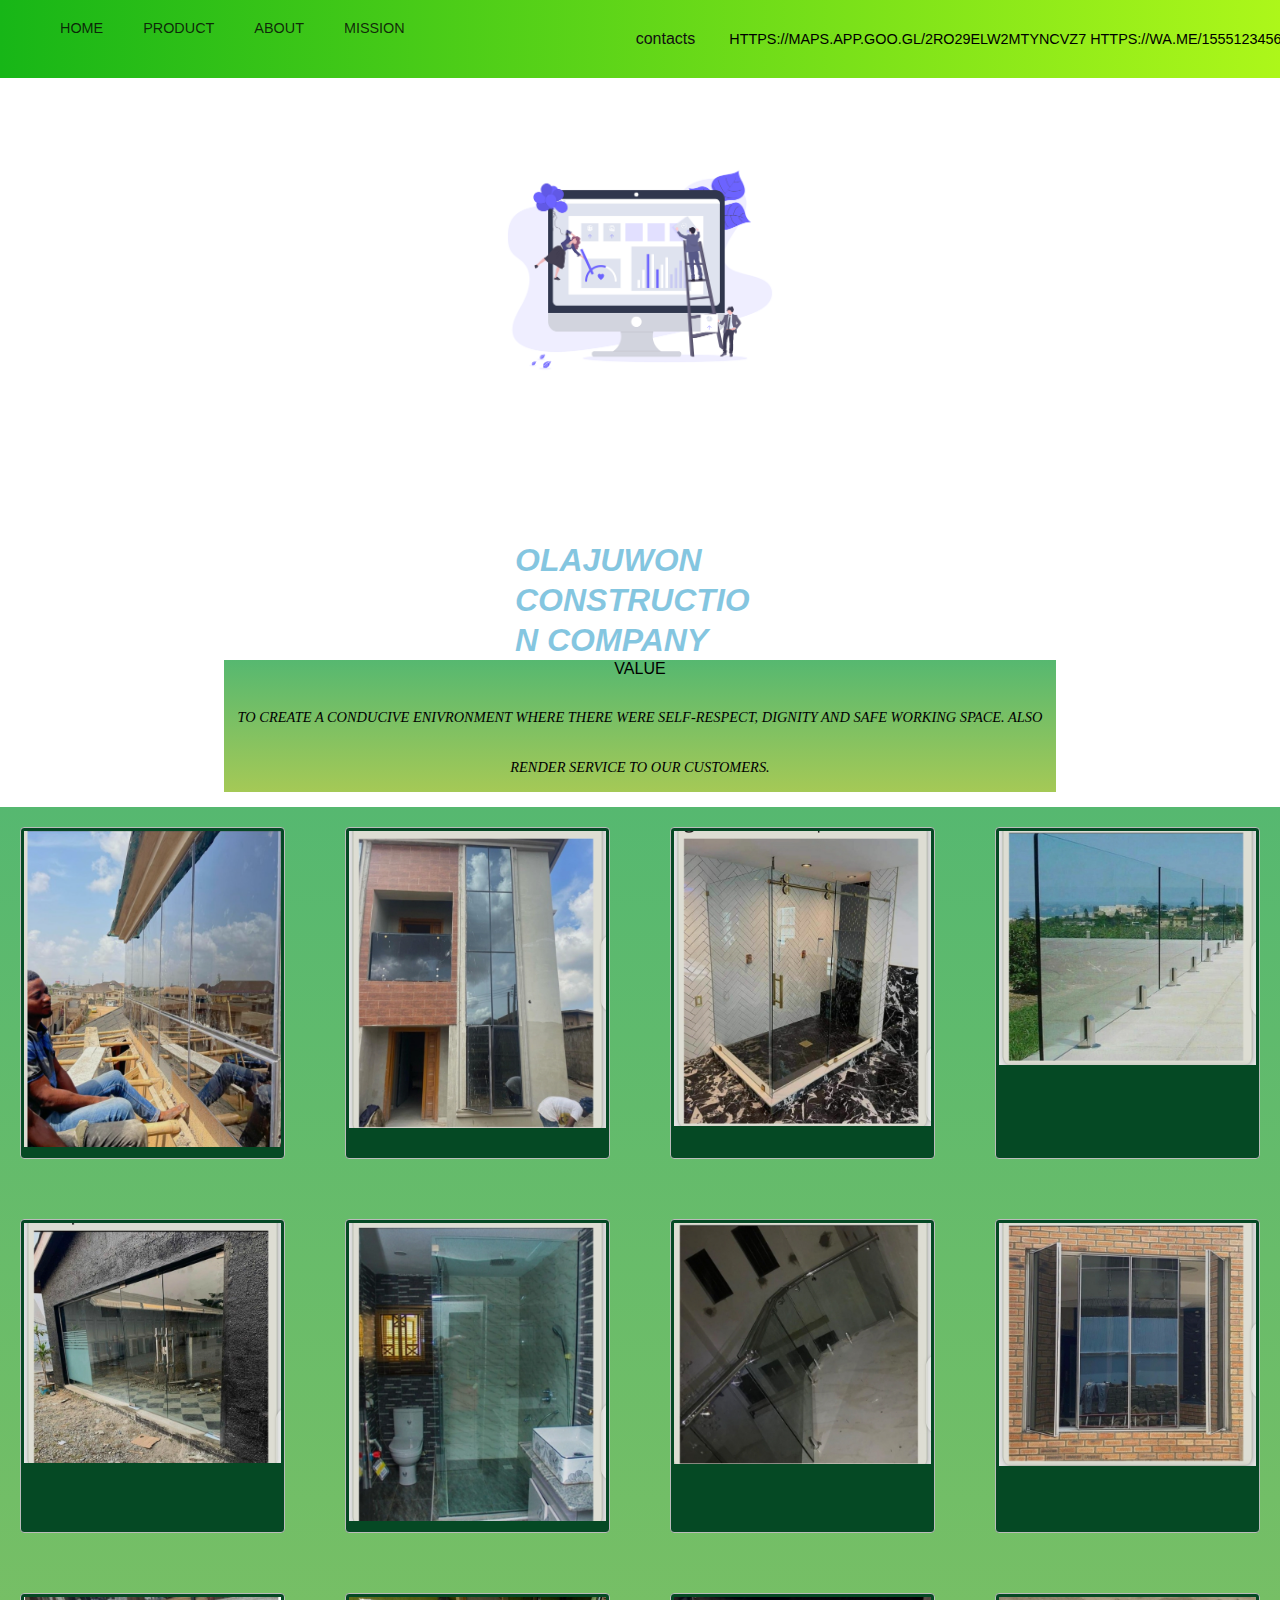
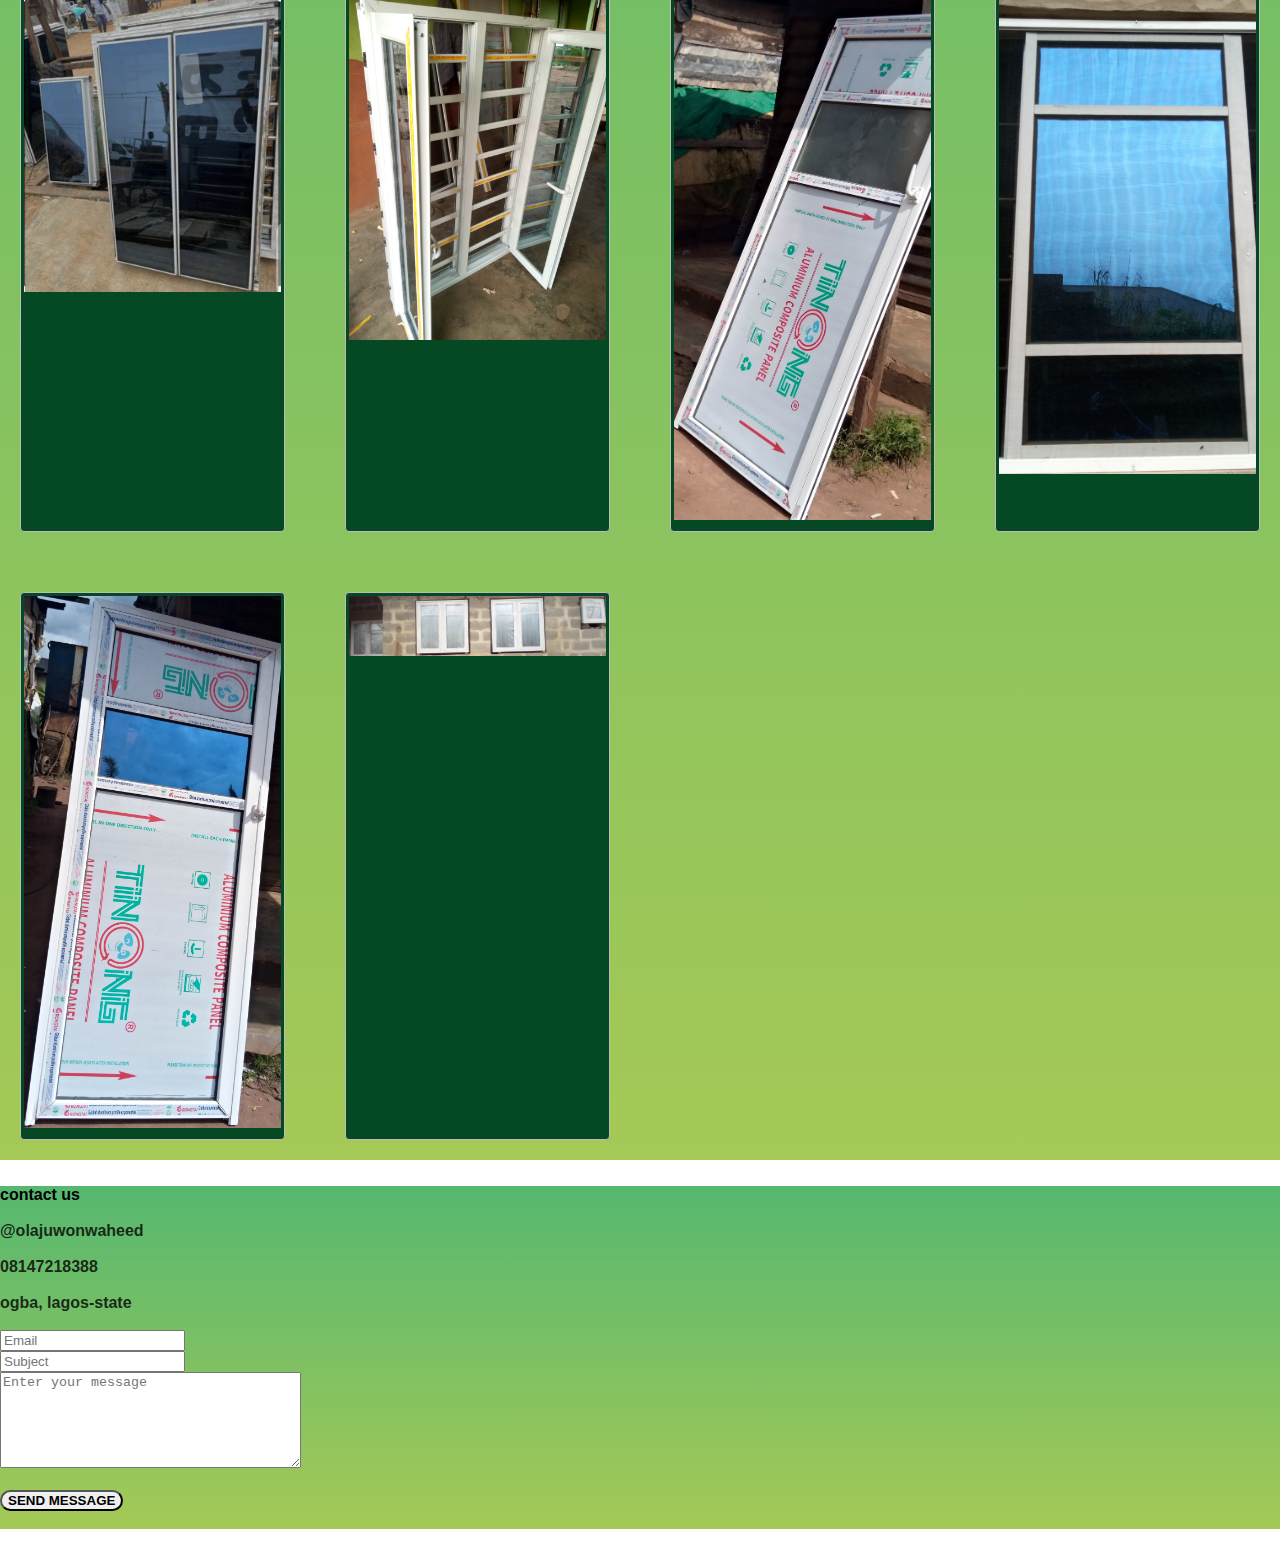
<file: index.html>
<!DOCTYPE html>
<html lang="en" >
<head>
  <meta charset="utf-8">
    <meta name="viewport" content="width=device-width, initial-scale=1">
  <title>Layout Master</title>
   <link rel="stylesheet" href="https://cdnjs.cloudflare.com/ajax/libs/animate.css/4.1.1/animate.min.css"/>
   <link rel="stylesheet" type="text/css" href="style.css">
   <link rel="stylesheet" href="https://cdnjs.cloudflare.com/ajax/libs/font-awesome/6.5.1/css/all.min.css" integrity="sha512-DTOQO9RWCH3ppGqcWaEA1BIZOC6xxalwEsw9c2QQeAIftl+Vegovlnee1c9QX4TctnWMn13TZye+giMm8e2LwA==" crossorigin="anonymous" referrerpolicy="no-referrer" />
  <!-- <link rel="stylesheet" href="https://cdnjs.cloudflare.com/ajax/libs/font-awesome/5.15.3/css/all.min.css" integrity="sha512-xxx" crossorigin="anonymous" /
   <link href="https://cdn.jsdelivr.net/npm/bootstrap@5.3.2/dist/css/bootstrap.min.css" rel="stylesheet" integrity="sha384-T3c6CoIi6uLrA9TneNEoa7RxnatzjcDSCmG1MXxSR1GAsXEV/Dwwykc2MPK8M2HN" crossorigin="anonymous">-->
   <link rel="icon" type="image/x-icon" href="apple-icon-180x180.png">
  </head>
<body id="gradient">
    <nav onclick="setgradient" class="color1" type="color" name="color1" value="#00ff00" 
        onclick="setgradient" class="color2" type="color" name="color1" value="#00ff00">
       <ul class="main-nav">
          <li><a href="index.html">home</a></li>
          <li><a href="">product</a></li>
          <li><a href="index2.html">About</a></li>
          <li><a href="index3.html">mission</a></li>
         <!--<li class="push"><a href="#">contacts</a></li>-->
         <div class="dropdown push">
          <button class="dropbtn">contacts
            <i class="fa-solid fa-caret-down"></i>
          </button>
          <div class="dropdown-content" id="myDropdown">
            <a href="https://twitter.com/olajuwonwaheed" class="fa-brands fa-twitter" target="">@olajuwonwaheed</a>
            <a href="https://wa.me /08147218388" class="fa-brands fa-whatsapp">08147218388</a>
            <a href="https://maps.app.goo.gl/2Ro29eLw2mTyNcVz7" class="fa-solid fa-location-dot">Ogba,Lagos-State</a>
          </div>
          https://maps.app.goo.gl/2Ro29eLw2mTyNcVz7
          https://wa.me/1555123456
        </div>     
       </ul>
   </nav>
  <div class="container">
   <img class="Cover" src="undraw.png">
  </div> 
    <div class="word-wrap">
      <h1 class="animate__animated animate__rubberBand">olajuwon construction company</h1>
    </div>
   <footer class="yellowgreen">value<p><i class="fa-solid fa-quote-left"></i> To create a conducive enivronment where there were self-respect,
    dignity and safe working space. 
    also render service to our customers. <i class="fa-sharp fa-solid fa-quote-right"></i></p></footer>
   <div class="yellowgreen grid-wrapper">
<div class="box zone"><img src="pic 1.png"> </div>
    <div class="box zone"><img src="pic 2.png"></div>
    <div class="box zone"><img src="pic 3.png"></div>
    <div class="box zone"><img src="pic 4.png"></div>
    <div class="box zone"><img src="pic 5.png"></div>
    <div class="box zone"><img src="pic 6.png"></div>
    <div class="box zone"><img src="pic 7.png"></div>
    <div class="box zone"><img src="pic 8.png"></div>
    <div class="box zone"><img src="pic 9.png"></div>
    <div class="box zone"><img src="pic 10.jpg"></div>
    <div class="box zone"><img src="pic 11.jpg"></div>
    <div class="box zone"><img src="pic 12.jpg"></div>
    <div class="box zone"><img src="pic 13.jpg"></div>
    <div class="box zone"><img src="pic 14.jpg"></div>
  </div>
    <h5 class="yellowgreen" form action="" id="reveal-content">contact us
     <div class="buffer col-md-3" > </div><br>
      <div class="row">

        <div class="col-md-3">
        <i class="fa-brands fa-twitter"></i>
       <a href="https://twitter.com/olajuwonwaheed">@olajuwonwaheed</a>
         <a href="https://twitter.com/olajuwonwaheed" target="_blank"> </a>
        </div><br>

        <div class="col-md-3">
          <i class="fa-brands fa-whatsapp"></i>
       <a href="https://wa.me /08147218388">08147218388</a>
         <a href="https://wa.me /08147218388" target="_blank"> </a>
        </div><br>

        <!--<div class="col-md-3">
        <i class="fa-sharp fa-solid fa-phone-volume"></i>
       <a href="https://phone.com/"></a>
         <a href="https://phone.com/" target="_blank"> </a>
        </div><br>-->

        <div class="col-md-3">
        <i class="fa-solid fa-location-dot"></i>
         <a href="https://maps.app.goo.gl/2Ro29eLw2mTyNcVz7">ogba, lagos-state</a>
           <a href="https://maps.app.goo.gl/2Ro29eLw2mTyNcVz7" target="_blank"> </a>
          </div><br> 
      </div>
    </div>
  </div>
 
  <a href="index.html"><i class="fa-solid fa-circle-arrow-up fa-bounce fa-2xl"></i> </a>
        <div class="form-group">
          <input type="email" class="form-control"  id="email" placeholder="Email">
        </div>
        <div class="form-group">
          <input type="text"  class="form-control"   id="subject" placeholder="Subject">
        </div>
        <div class="form-group">
          <textarea class="form-control" rows="6" cols="35" placeholder="Enter your message"></textarea>
        </div><br>
        <div class="form-group">
          <button type="submit" class=" btn btn-primary">Send message</button>
        </div> 
      </form><br>
    </h5>
  <!--<script src="https://cdn.jsdelivr.net/npm/bootstrap@5.3.2/dist/js/bootstrap.bundle.min.js" integrity="sha384-C6RzsynM9kWDrMNeT87bh95OGNyZPhcTNXj1NW7RuBCsyN/o0jlpcV8Qyq46cDfL" crossorigin="anonymous"></script> -->
</body>
</html>
</file>
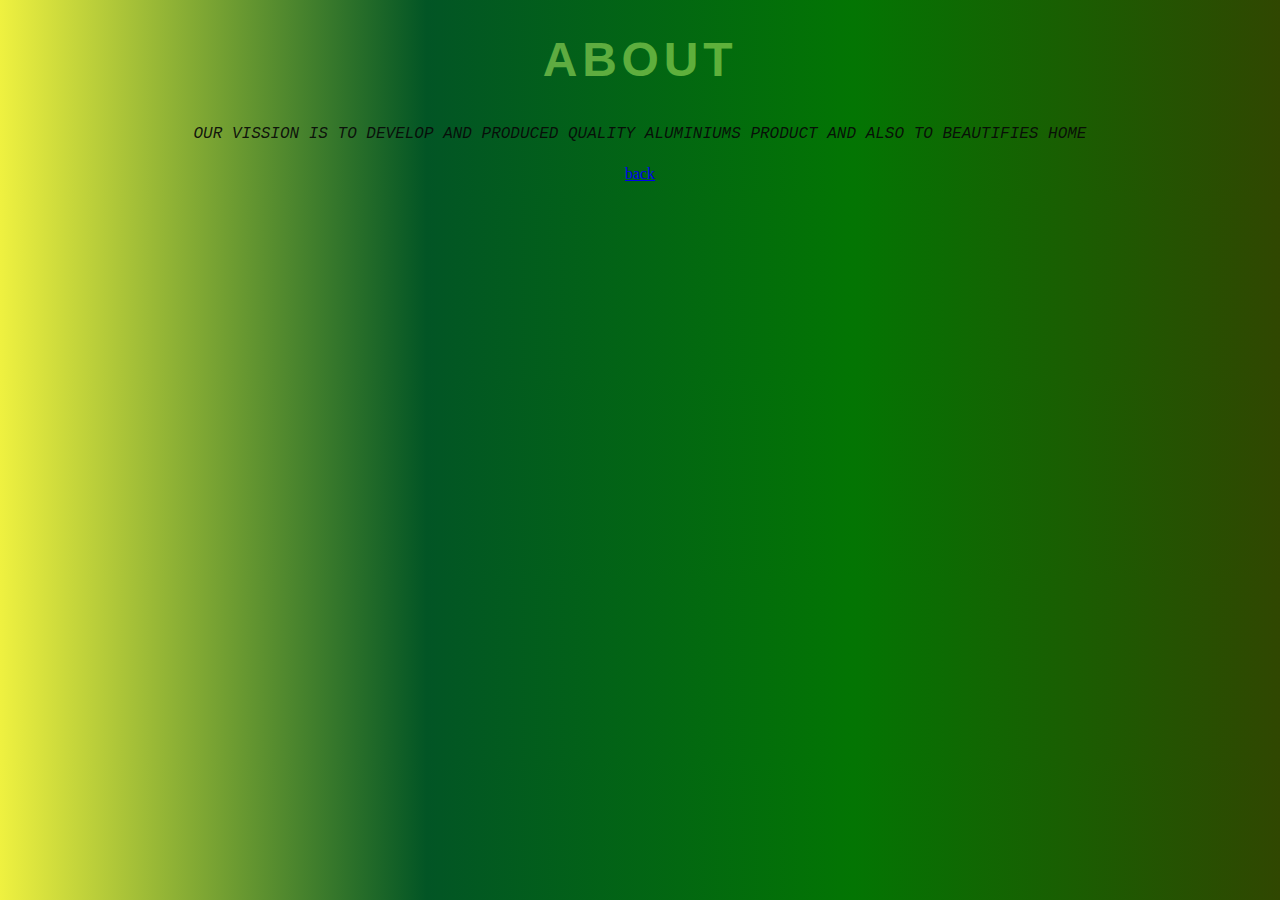
<file: index2.html>
<!DOCTYPE html>
<html>
<head>
  <title>Layout Master</title>
   <!-- Required meta tags -->
   <meta charset="utf-8">
   <meta name="viewport" content="width=device-width, initial-scale=1, shrink-to-fit=no">
   <!-- Google Fonts -->
   <link rel="stylesheet" type="text/css" href="style1.css">
   <link rel="stylesheet" href="https://cdnjs.cloudflare.com/ajax/libs/font-awesome/6.5.1/css/all.min.css" integrity="sha512-DTOQO9RWCH3ppGqcWaEA1BIZOC6xxalwEsw9c2QQeAIftl+Vegovlnee1c9QX4TctnWMn13TZye+giMm8e2LwA==" crossorigin="anonymous" referrerpolicy="no-referrer" />
</head>
<body>
  <body>
    <h1>About</h1>
    <onclick="setgradient" class="color1" type="color" name="color1" value="#00ff00">
    <onclick="setgradient" class="color2" type="color" name="color2" value="#00ff00">
    <onclick="setgradient" class="color3" type="color" name="color3" value="#00ff00">
    <onclick="setgradient" class="color4" type="color" name="color4" value="#00ff00">
  <h3><i class="fa-solid fa-quote-left"></i> 
    Our vission is to develop and produced quality 
    aluminiums product and also to beautifies home 
    <i class="fa-sharp fa-solid fa-quote-right"></i></h3>
    <a href="index.html">back</a>
</body>
</html>
</file>
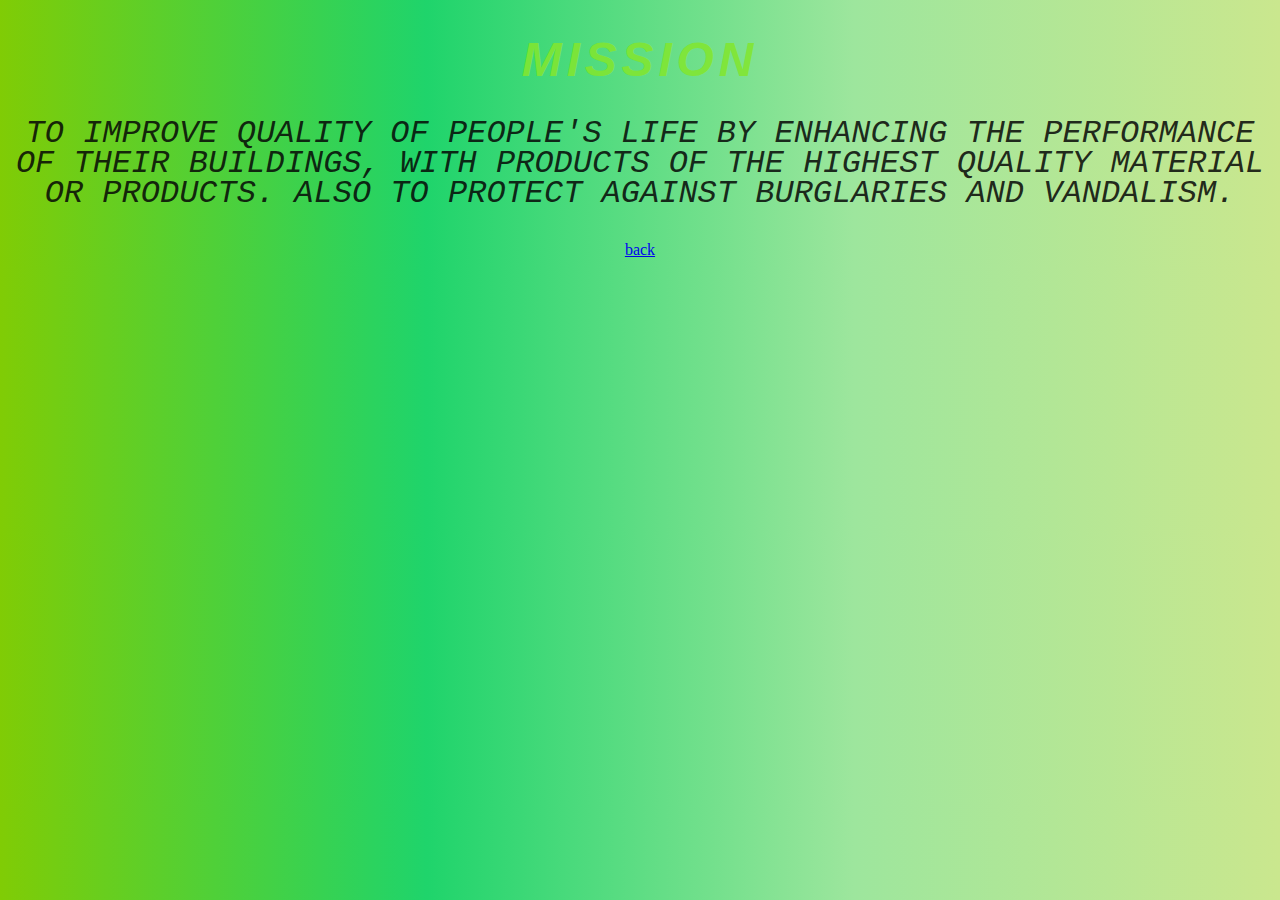
<file: index3.html>
<!DOCTYPE html>
<html>
<head>
  <title>Layout Master</title>
   <!-- Required meta tags -->
   <meta charset="utf-8">
   <meta name="viewport" content="width=device-width, initial-scale=1, shrink-to-fit=no">
   <!-- Google Fonts -->
   <link rel="stylesheet" type="text/css" href="sytle.css">
   <link rel="stylesheet" href="https://cdnjs.cloudflare.com/ajax/libs/font-awesome/6.5.1/css/all.min.css" integrity="sha512-DTOQO9RWCH3ppGqcWaEA1BIZOC6xxalwEsw9c2QQeAIftl+Vegovlnee1c9QX4TctnWMn13TZye+giMm8e2LwA==" crossorigin="anonymous" referrerpolicy="no-referrer" />
</head>
<body>
  <body>
    <h1>mission</h1>
    <onclick="setgradient" class="color1" type="color" name="color1" value="#00ff00">
    <onclick="setgradient" class="color2" type="color" name="color2" value="#00ff00">
    <onclick="setgradient" class="color3" type="color" name="color3" value="#00ff00">
    <onclick="setgradient" class="color4" type="color" name="color4" value="#00ff00">
  <p><i class="fa-solid fa-quote-left"></i>  to improve quality of people's life by enhancing the performance of their buildings,
    with products of the highest quality material or products.
   also to protect against burglaries and vandalism. <i class="fa-sharp fa-solid fa-quote-right"></i> </p>
   <a href="index.html">back</a>
</body>
</html>
</file>
<file: style.css>
body{
  margin: auto 0;
  font-family: 'Franklin Gothic Medium', 'Arial Narrow', Arial, sans-serif;
  --bg-color: white; 
  --text-color: black;
  background-color: var(--bg-color);
  color: var(--text-color);
}

@media screen and (prefers-color-scheme: white) {
  body {
    --bg-color: black;
    --text-color: white;
  }
}
.zone {
  /* padding:30px 50px;
   margin:20px 40px;*/
  /* display: inline-block;*/
   color:#ffffff15;
   font-size:2em;
   border-radius:4px;
   border:1px solid #bbb;
}

.color:hover{
   -webkit-box-shadow:rgba(0,0,0,0.8) 0px 5px 15px, inset rgba(0,0,0,0.15) 0px -10px 20px;
   -moz-box-shadow:rgba(0,0,0,0.8) 0px 5px 15px, inset rgba(0,0,0,0.15) 0px -10px 20px;
   -o-box-shadow:rgba(0,0,0,0.8) 0px 5px 15px, inset rgba(0,0,0,0.15) 0px -10px 20px;
   box-shadow:rgba(0,0,0,0.8) 0px 5px 15px, inset rgba(0,0,0,0.15) 0px -10px 20px;
}
.box:hover {
  -webkit-transform:rotate(-7deg);
  -moz-transform:rotate(-7deg);
  -o-transform:rotate(-7deg);
  transform:rotate(-7deg)
}
li{
  padding: 20px;
}
.main-nav{
  text-transform: uppercase;
background: linear-gradient(to right, rgb(23, 182, 23) ,rgb(173, 247, 26));
   cursor: pointer;
}
/* NAV */
.main-nav{
  position: fixed;
  top: 0;
  width: 97%;
}
.main-nav{
  display: flex;
  list-style: none;
  font-size: 90%;
  margin: 0;
}
.dropdown {
float: left;
overflow: hidden;
}
/* .navbar a:hover, .dropdown:hover .dropbtn, .dropbtn:focus { 
background-color: red;
}*/

.dropdown .dropbtn {
cursor: pointer;
font-size: 16px;  
border: none;
outline: none;
color: rgb(17, 16, 16);
padding: 15px 15px;
background-color: inherit;
font-family: inherit;
margin: 15px 15px;
}
.dropdown-content {
display: none;
position: absolute;
background-color: #bfe3b3;
min-width: 160px;
box-shadow: 0px 8px 16px 0px rgba(0,0,0,0.2);
z-index: 1;
}

.dropdown-content a {
float: none;
color: black;
padding: 15px 15px;
text-transform: uppercase;
text-decoration: none;
display: block;
text-align: left;
}
.dropdown:hover .dropdown-content {
display: block;
}

.dropdown-content a:hover {
background-color: #83de7b;
}
.show {
  display: block;
}

/* ----------- Retina Screens ----------- 
@media screen 
and (min-device-width: 1200px) 
and (max-device-width: 1600px) 
and (-webkit-min-device-pixel-ratio: 2)
and (min-resolution: 192dpi) { 
}*/
@media only screen and (max-width:3rem) {
/* For mobile phones: */
  .main-nav {
    font-size:0.5em;
    padding: 20px;
  }
}
  @media only screen and (max-width:3rem) {
    /* For tablets: */
    .main-nav { 
      font-size:0.5em;
      padding:auto 0;
    }
  }
a{
  color: #FFF;
  text-decoration: none;
}
.push{
  margin-left:auto;
}
.fa-circle-arrow-up{
display: inline-block;
float: right;
}

/*COVER */
.container{
  display: flex;
  align-items: center;
  justify-content: center;
  height: 60vh;
}
.Cover{
  width: 20rem;
}
h1 {
width: 250px;
word-wrap: break-word;
  align-items: center;
 justify-content: center;
 margin:auto ;
  line-height: 40px;
 font-size:2rem; 
  font-family:'Raleway', sans-serif;
  color: rgba(10, 142, 194, 0.5);
  text-transform: uppercase;
  font-style:italic ;
}


/*GRID*/
.grid-wrapper{
  display: grid;
  grid-gap: 20px;
  grid-template-columns: repeat(auto-fill, minmax(250px, 1fr));
}

.box > img{
  width: 100%;
  transition: all 0.3s linear;
}
.box{
  background-color: #054924;
  padding: 3px;
  margin: 20px;
} 

/*https://paulund.co.uk/how-to-create-shiny-css-buttons*/
/***********************************************************************
*  yellowGreen Background
**********************************************************************/
.yellowgreen{
  background: #56B870; /* Old browsers */
  background: -moz-linear-gradient(top, #56B870 0%, #a5c956 100%); /* FF3.6+ */
  background: -webkit-gradient(linear, left top, left bottom, color-stop(0%,#56B870), color-stop(100%,#a5c956)); /* Chrome,Safari4+ */
  background: -webkit-linear-gradient(top, #56B870 0%,#a5c956 100%); /* Chrome10+,Safari5.1+ */
  background: -o-linear-gradient(top, #56B870 0%,#a5c956 100%); /* Opera 11.10+ */
  background: -ms-linear-gradient(top, #56B870 0%,#a5c956 100%); /* IE10+ */
  background: linear-gradient(top, #56B870 0%,#a5c956 100%); /* W3C */
}
.animate__animated.animate__rubberBand{
  -webkit-animation-name:rubberBand ;
  animation-name:rubberBand;
  -webkit-animation-duration: calc(6s * 1.3);
  animation-duration: calc(6s * 1.3);
  -webkit-animation-duration: calc(var(--animate-duration) * 1.3);
  animation-duration: calc(var(--animate-duration) * 1.3);
  -webkit-animation-timing-function: ease-in-out;
  animation-timing-function: ease-in-out;
}

p{
font-family: Cambria, Cochin, Georgia, Times, 'Times New Roman', serif;
  font-size:90% ; 
  font-style: oblique;
  color:black; 
  text-decoration: double;
  text-align: center;
  text-transform: uppercase;
  line-height: 50px;
}
footer{
  text-align: center; 
  color:black;
  font-size: 1rem;
  text-transform: uppercase;
  padding:auto;
  margin:auto;
  width: 65%;
  justify-content: center;
}
h5{
  width: 100%;
  font-size: 1rem;
}
.btn-primary{
  --bs-btn-hover-bg: #066d1c;
  --bs-btn-hover-border-color: #3fa36c;
}
.btn-primary:hover{
  background-color: #054924;
  cursor: pointer;
  border-width: 4px;
  border-color: rgb(218, 146, 51);

}
.btn{
  font-weight: 700;
  border-radius: 400px;
  text-transform: uppercase;
}
.btn-xm{
  padding: 2rem, 2rem;
}
a {
  color: #070606d4;
}
</file>
<file: style1.css>
body {
    text-align: center;
    top: 15%;
	background:linear-gradient(to right, rgb(239, 241, 64) , rgb(2, 85, 37), rgb(3, 117, 3),rgb(48, 71, 1)); /* Standard syntax */
}
h1 {
        font-family:'Raleway', sans-serif;
        font-size:3rem;
        font-style:bold;
        color: rgba(186, 248, 104, 0.5);
        text-align: center;
        text-transform: uppercase;
        letter-spacing: .1em;
        width: 100%;
    }
    
h3 {
    font-family: 'Courier New', Courier, monospace;
        font-style: italic;
        font-weight: lighter;
        text-decoration: none;
        line-height: 30px;
        color: rgba(8, 8, 8, 0.911);
        text-align: center;
        text-transform:uppercase;
        font-size:1rem;
    }
</file>
<file: sytle.css>
body {
    text-align: center;
    top: 15%;
	background:linear-gradient(to right, rgb(128, 204, 5) , rgb(31, 212, 107), rgb(157, 230, 157),rgb(202, 231, 142)); 
}
h1 {
        font-family:'Raleway', sans-serif;
        font-size:3rem;
        font-style:italic;
        color: rgba(130, 230, 48, 0.897);
        text-align: center;
        text-transform: uppercase;
        letter-spacing: .1em;
        width: 100%;
    }
p{
      font-family: 'Courier New', Courier, monospace;
     font-style: italic;
     font-weight: lighter;
     text-decoration: none;
     line-height: 30px;
     color: rgba(6, 7, 6, 0.863);
     text-align: center;
     text-transform:uppercase;
     font-size:2rem;
    }
</file>
